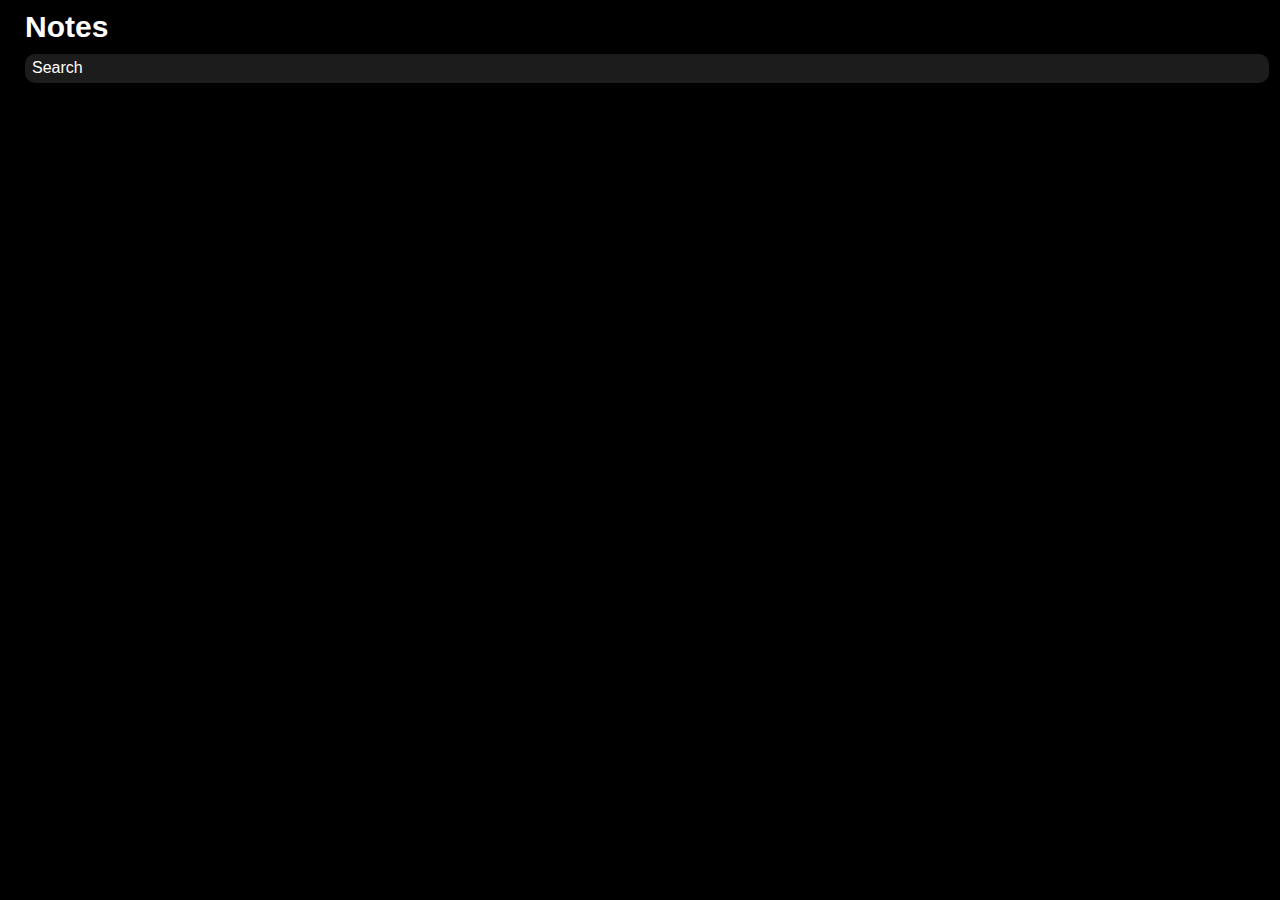
<file: notes.html>
<!DOCTYPE html>
<html lang="en">
<head>
  <meta charset="UTF-8">
  <meta name="viewport" content="width=device-width, initial-scale=1.0">
  <title>Your Notes</title>

  <link rel="stylesheet" href="notes.css">
</head>
<body>
  <div class="the-body">

    <div class="big-note">
      Notes
    </div>

    <div class="search">
      <input type="text" placeholder="Search" class="search-bar">
    </div>

    <div class="all-saved">
      
    </div>
  </div>
  
  <script type="module" src="notes.js"></script>
</body>
</html>
</file>
<file: notes.css>
body{
  margin: 10px 25px;
  background-color: black;
  color: gold;
  font-family: 'Trebuchet MS', 'Lucida Sans Unicode', 'Lucida Grande', 'Lucida Sans', Arial, sans-serif;  
}
button{
  cursor: pointer;
}
.big-note{
  font-size: 30px;
  color: white;
  font-weight: bold;
  margin-bottom: 10px;
}
input{
  border:none;
  border-radius: 10px;
  background-color: rgb(29, 28, 28);
  width: 100%;
  padding: 7px;
  margin-bottom: 15px;
  color: white;
}
::placeholder{
  color: white;
  font-size: 16px;
}
.all-saved-notes{
  background-color:  rgb(29, 28, 28);
  padding: 10px 0px 10px 20px ;
  border-radius: 10px;
  margin-bottom: 10px;
}
.folder{
  box-shadow: 0px 1px 0px 0px rgb(184, 183, 183);
}
.name-date{
  width: 100%;
  display: flex;
  color: rgb(184, 183, 183);
  font-weight: bold;
  font-size: 17px;
  margin-bottom: 10px;
}
.spacer{
  width: 100%;
}
.the-name{
  width: 100%;
  text-align: left;
}
.date-time{
  width: 80%;
  font-size: 12px;
  text-align: right;
  padding-right: 10px;
}
.the-date{
  font-size: 14px;
}
.the-time{
  font-size: 13px;
}
.saved-note{
  width: 100%;
  font-size: 16px;
  color: white;
  margin-bottom: 10px;
  margin-right: 10px;
}
.note-area{
  width: 98%;
  word-wrap: break-word;
}
.del-div{
  display: flex;
  width: 98%;
}
.del{
  border: solid 1px rgb(184, 183, 183);
  border-radius: 7px;
  padding: 5px;
  margin-bottom: 5px;
  background-color:  rgb(29, 28, 28);
  color: rgb(184, 183, 183);
}
</file>
